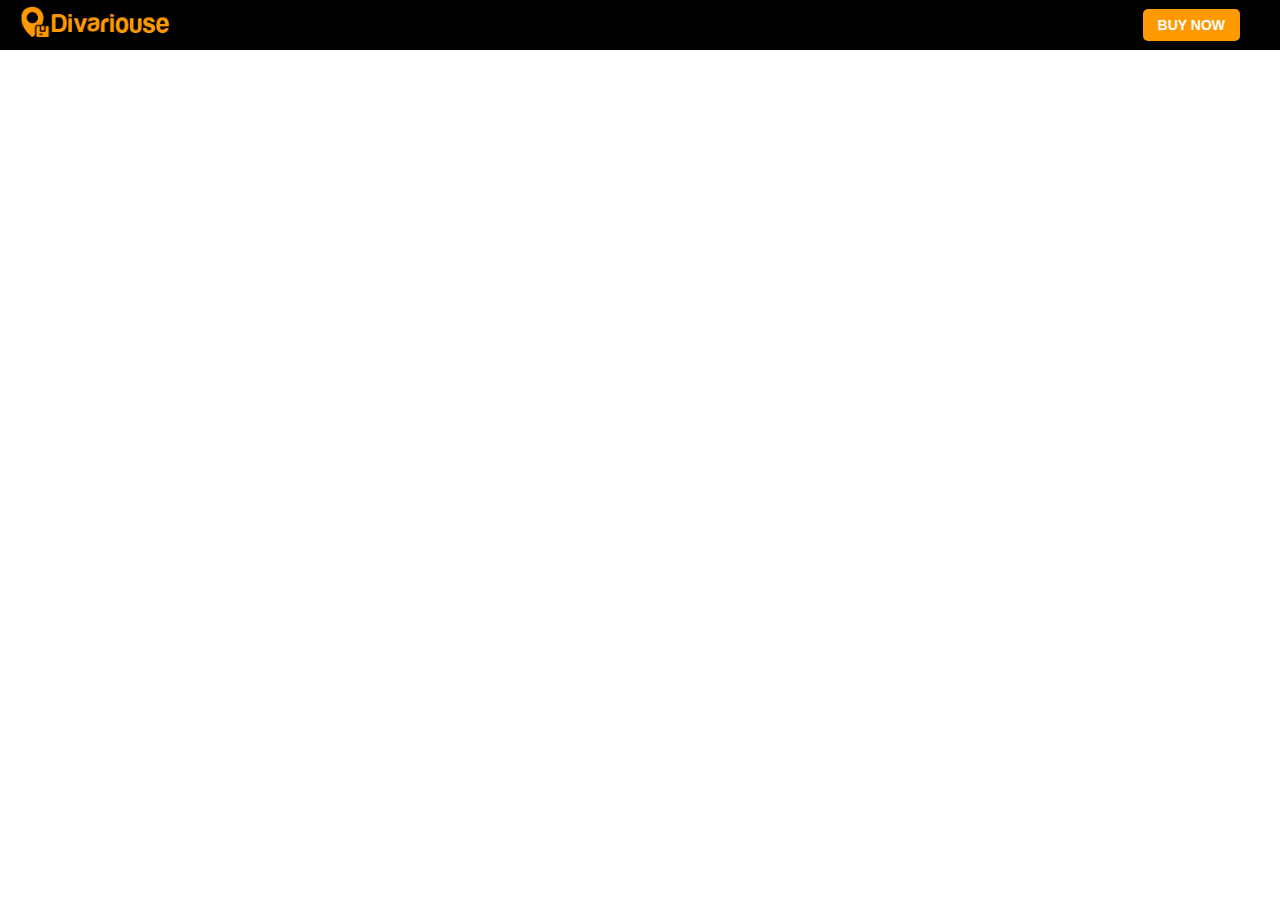
<file: preview.html>
<!DOCTYPE html>
<html lang="es">
<head>
    <meta charset="UTF-8">
    <meta name="viewport" content="width=device-width, initial-scale=1.0">
    <title>Vista previa del demo</title>
    <style>
        body, html {
            margin: 0;
            padding: 0;
            height: 100%;
            overflow: hidden;
            font-family: Arial, sans-serif;
        }
        .header {
            background-color: #000000;
            color: white;
            padding: 10px 20px;
            display: flex;
            align-items: center;
            justify-content: space-between;
            position: fixed;
            width: 100%;
            top: 0;
            left: 0;
            height: 50px;
            z-index: 1000;
            box-sizing: border-box;
        }
        .logo {
            height: 35px;
            cursor: pointer;
        }
        .btn-comprar {
            background-color: #ff9900;
            color: white;
            padding: 8px 15px;
            border: none;
            border-radius: 5px;
            cursor: pointer;
            font-size: 14px;
            font-weight: bold;
            transition: background 0.3s;
            margin-right: 20px;
        }
        .btn-comprar:hover {
            background-color: #e68a00;
        }
        .iframe-container {
            position: absolute;
            top: 50px;
            width: 100%;
            height: calc(100% - 50px);
        }
        iframe {
            width: 100%;
            height: 100%;
            border: none;
        }
    </style>
</head>
<body>

    <div class="header">
        <a href="index">
            <img src="images/logo.png" alt="Logo" class="logo">
        </a>
        <a href="index.html">
            <button class="btn-comprar">BUY NOW</button>
        </a>
    </div>

    <div class="iframe-container">
        <iframe id="demoFrame"></iframe>
    </div>

    <script>
        // Obtener la URL del demo desde los parámetros de la URL
        const params = new URLSearchParams(window.location.search);
        const demoURL = params.get('url');

        if (demoURL) {
            document.getElementById("demoFrame").src = demoURL;
        } else {
            document.getElementById("demoFrame").innerHTML = "<p>Error: No se ha encontrado el demo.</p>";
        }
    </script>

</body>
</html>
</file>
